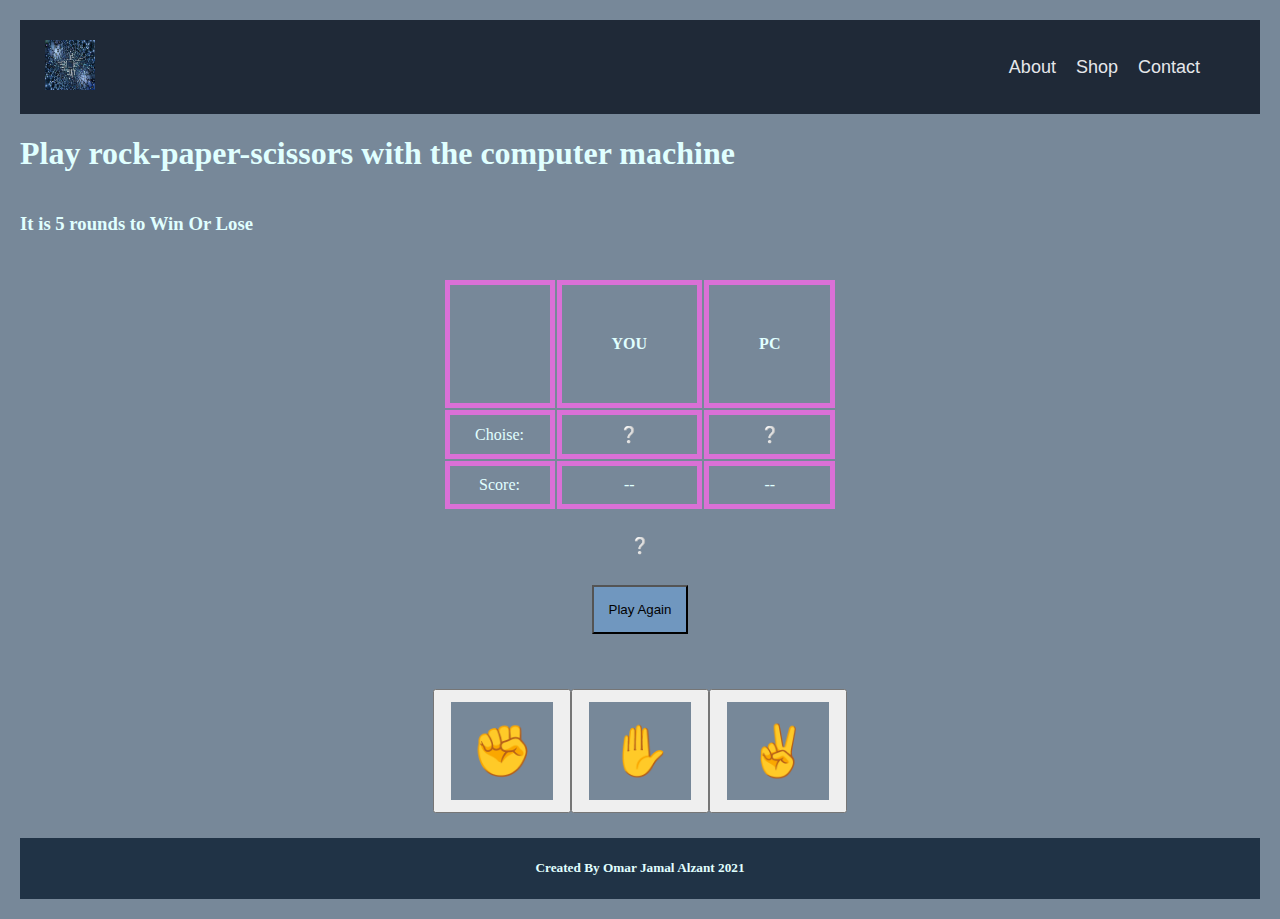
<file: index.html>
<!DOCTYPE html>
<html lang="en">
<head>
    <meta charset="UTF-8" />
    <meta name="viewport" content="width=device-width, initial-scale=1.0" />
    <link href="css/style.css" rel="stylesheet" >
    <meta name="viewport" content="width=device-width, initial-scale=1, shrink-to-fit=no"/> 
    

    <title>R-P-S</title>

</head>
<body>
   
    <nav class=" navbar">
        <div class="header-logo">
            <img src="img/free7.jpg">
        </div>
        <div class="header-link">
            <a href="#">About</a>
            <a href="#">Shop</a>
            <a href="other page/contact.html">Contact</a>                    
        </div>
    </nav>

   <div class="header">
    
    <h1> Play rock-paper-scissors with the computer machine  </h1>
    <h3> It is 5 rounds to Win Or Lose</h3>

   </div>


<table>

    <tr>
        <th>     </th>
        <th> YOU </th>
        <th> PC </th>
    </tr>
    <tr> 
        <td> Choise: </td>
        <td ><div id="choice1" >❔</div></td>
        <td ><div id="choice2" >❔</div></td>
    </tr>
    <tr> 
        <td> Score: </td>
        <td id="score1"> -- </td>
        <td id="score2"> -- </td>
    </tr>
</table>

<div id="winner"  style="margin-top: 25px;"> ❔ </div>


    <button class="reset" ><div id="reset" > Play Again</div> </button>


<div class="content">
    <button>
        <div class="btn" id="rock"> &#9994</div>
    </button>
    <button>
        <div class="btn" id="paper"> &#9995 </div> 
    </button>   
    <button>
        <div class="btn" id="scissors"> &#9996 </div>
    </button>    
</div>



<footer>
    <div class="footer">
        <h5>
          <i class="fa fa-copyright"></i>
          Created By Omar Jamal Alzant 2021
        </h5>
      </div>

</footer>

<script src="js/r-p-s.js"  ></script>

</body>
</html>
</file>
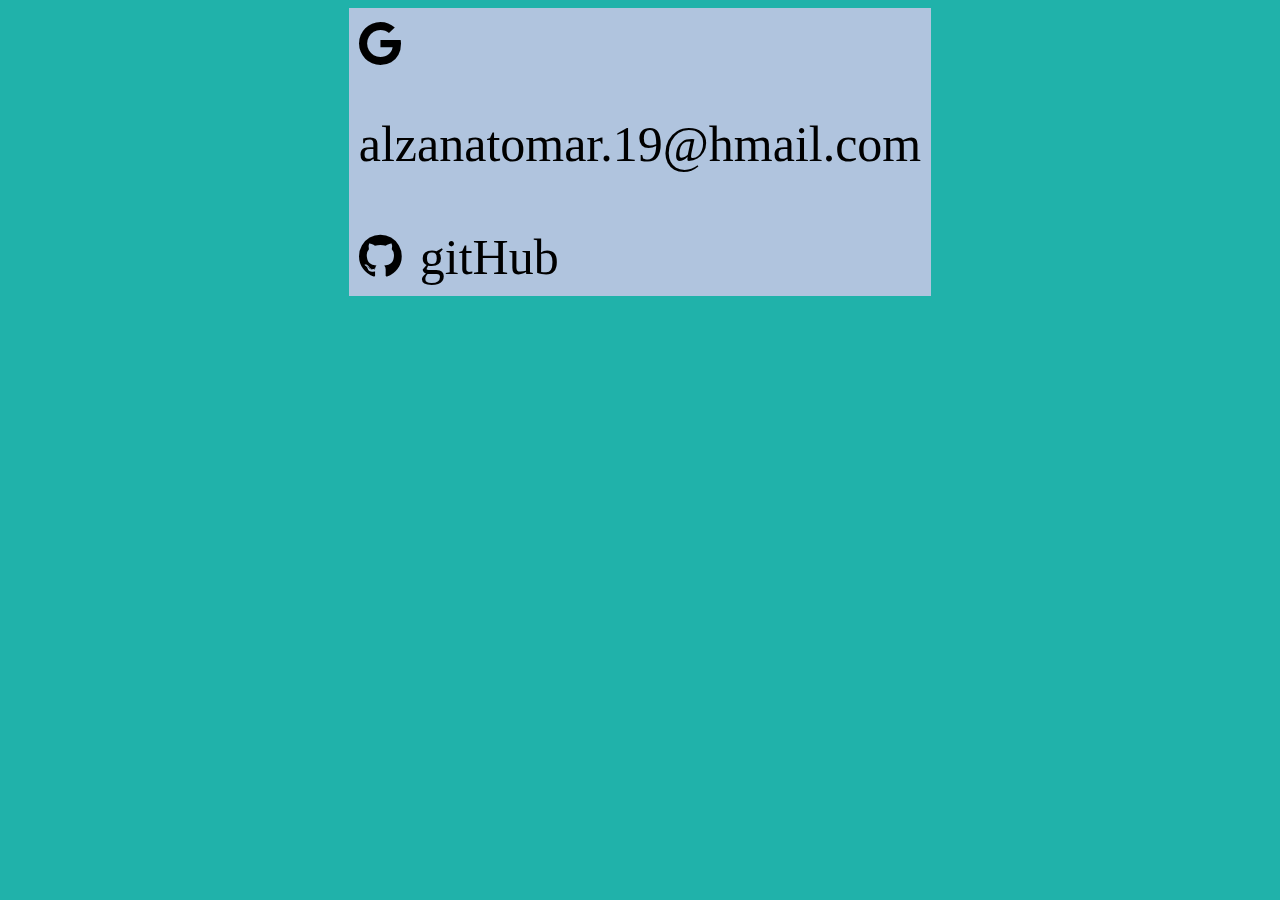
<file: other page/contact.html>
<!DOCTYPE html>
<html lang="en">
  <head>
    <meta charset="UTF-8" />
    <meta http-equiv="X-UA-Compatible" content="IE=edge" />
    <meta name="viewport" content="width=device-width, initial-scale=1.0" />
    <link
      rel="stylesheet"
      href="https://cdnjs.cloudflare.com/ajax/libs/font-awesome/4.7.0/css/font-awesome.min.css"
    />
    <title>Contact Us</title>
    <style>
 

      body {
        background-color: lightseagreen;
        display: flex;
        align-items: center;
        justify-content: center;
      }

      .body {
        font-size: 50px;
        background-color: lightsteelblue;
        width: auto;
        display: flex;
        padding: 5px;
        flex-direction: column;
      }
      a:focus,
      a:hover {
        color: lightyellow;
        font-size: larger;
      }
      a {
        padding: 5px;
        color: black;
        text-decoration: none;
      }
    </style>
  </head>

  <body>
    <div class="body">
      <div style="margin: 5px">
        <i class="fa fa-google" aria-hidden="true">
          <p>alzanatomar.19@hmail.com</p></i
        >
      </div>

      <div style="margin: 5px">
        <i class="fa fa-github" aria-hidden="true">
          <a href="https://github.com/omar-alzant"> gitHub </a></i
        >
      </div>
    </div>
  </body>
</html>
</file>
<file: css/style.css>
:root{
    --c1 : lightslategray;
    --c2 :  rgb(174, 197, 220);
}

body{
    background-color: var(--c1);
    color: lightcyan;
    font-size: medium;
    font-family: Cambria, Cochin, Georgia, Times, 'Times New Roman', serif;
    text-align: center;
    padding: 10px;
    margin: 10px;
}

.navbar {
    display: flex;
    color: #F9FAF8;
    background-color: #1F2937;
    padding: 20px 0px 20px 25px;
    align-items: center;
}

.header-link {
    display: flex;
    margin-left: auto;
    padding: 0px 50px 0px 0px;  
}

.header-link a {
    text-decoration: none;
    color: #E5E7EB;
    font-size: 18px;
    padding: 10px;
    font-family: 'Roboto', arial;
}
.header-logo img {

    width: 50px;
    height: 50px;
    margin-right: auto;
}

.header{
    text-align: center;
    display: flex;
    align-items: flex-start;
    justify-content: center;
    flex-direction: column ;
    margin-bottom: 25px;    
}


table{
    display: flex;
    justify-content: center;
    align-items: center;   

}



table th{
    padding: 50px;
    border: 5px solid orchid;
    
}

table td{
    border: 5px solid orchid;
    text-align: center;
    padding: 10px;

}

td th {
    width: 500px;
    height: 500px;
}

.reset{
        margin: 30px;
        padding: 15px;
        background-color: rgb(112, 151, 191);
        color: rgb(2, 2, 2);
}
.reset:hover{
    background-color: rgb(119, 135, 150);
}

.content{
    display: flex;
    flex-direction: row;
    padding: 5px;
    margin: 20px 20px; 
    justify-content: center;
}

.btn{
    font-size: 50px;
    padding: 20px;
    margin: 10px;
    gap: 50px;
    background-color: var(--c1);
}

.btn:hover{
    background-color: var(--c2);
}


footer {
    display: flex;
    align-items: center;
    justify-content: center;
    background-color: rgb(32, 51, 70);
  }
</file>
